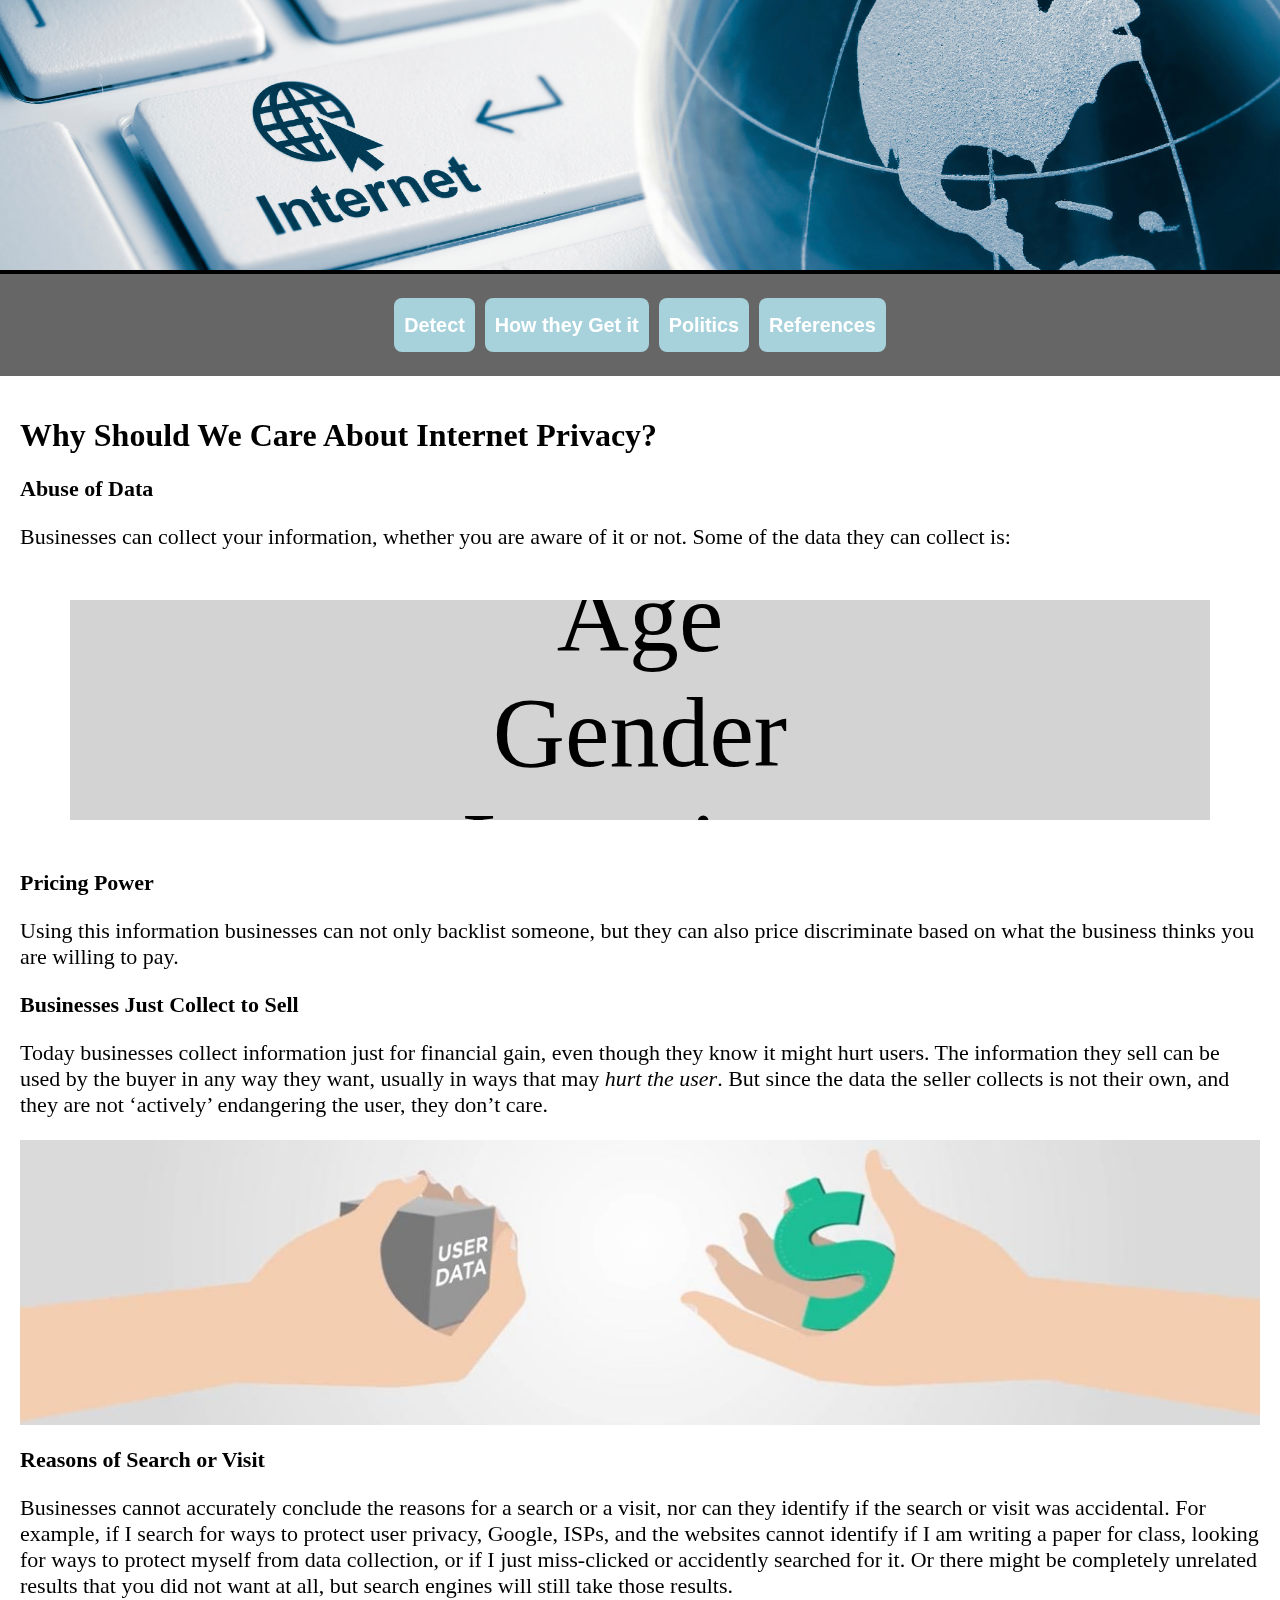
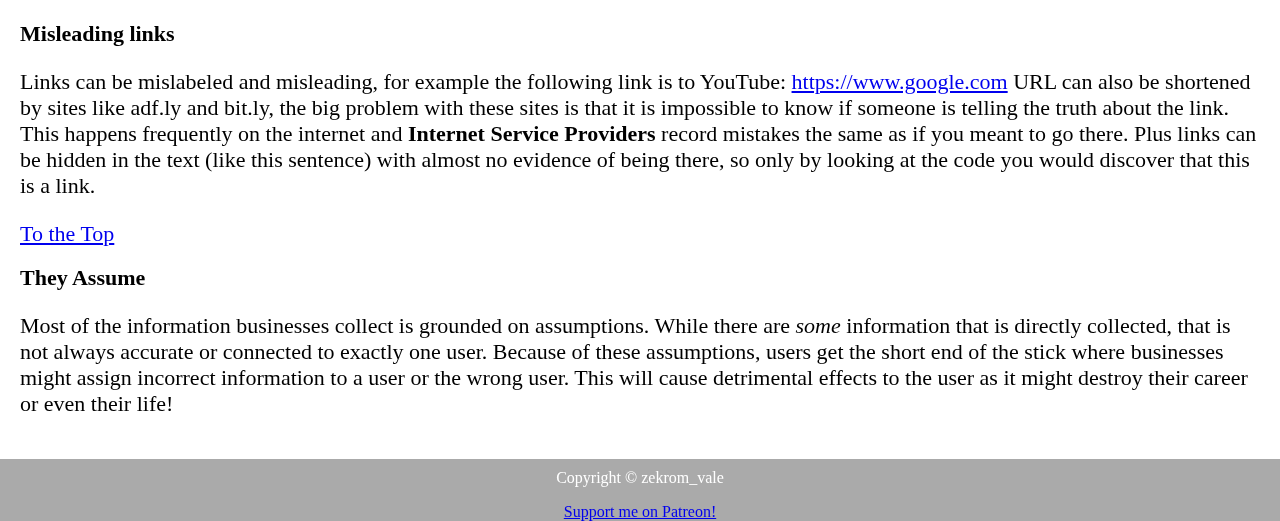
<file: index.html>
<!DOCTYPE html>
<html lang="en-US" data-country="US">
<head>
    <title>
        Internet Privacy
    </title>
    <link rel="stylesheet" href="css/def.css" name="Default">
    <link rel="stylesheet" href="css/nav.css" name="Nav">
    <link rel="stylesheet" href="css/qut.css" name="Quote">
<!--Some systems have case sensative URLs-->
    <link rel="icon" href="[data-uri]" size="144x144">
    <meta charset="ANSI">
    <meta name="Keywords" content="Internet Privacy,Internet,Privacy,PII,Info,Security,Internet,Online,Trump,FCC,Tech,Technology,US,USA,United States,United States of America">
    <meta name="Professor" content="Gregg Nelson">
    <meta name="Class" content="English Composition 2">
    <meta name="Class Level" content="200">
    <meta name="Class Code" content="801-223-703">
    <meta name="College" content="Chippewa Valley Technical College - River Falls">
    <meta name="Author" content="Shawn Graven">
    <meta name="Editor" content="Lynn Graven; Kait Graven">
    <meta name="Date Created" content="1 May">
    <meta name="Date Published" content="15 May">
    <meta name="Year" content="2017">
    <meta name="Grant; Pay" content="None">
    <meta name="Reason" content="Class Assignment">
    <meta name="Political Support" content="None">
    <meta name="Program" content="Liberal Arts; Programing or IT support">
    <meta name="Javascript Required" content="True">
    <meta name="Available Online as a Page" content="On Github">
	<meta name="Github URL" content="http://adf.ly/16713359/banner/github.com/zekrom-vale/Internet-Privacy">
    <meta name="Page No." content="0">
	<style>
		.box-list{
			font-size:25px; 
			margin:50px; 
			padding:20px; 
			background:lightgray
		}
		img{
			width:100%
		}
		#sec:link,
		#sec:visited,
		#sec:active,
		#sec:hover,
		#sec{
			text-decoration:none;
			color:black;
			cursor:text
		}
	</style>

<script>
var adfly_id= 16713359,
adfly_advert= 'int',
adfly_protocol= 'https',
adfly_domain= 'adf.ly',
domains= ['depositfiles.com','rapidshare.com','vip-file.com'],
frequency_cap= '5',
frequency_delay= '10',
init_delay= '8';
</script>
<script src="https://cdn.adf.ly/js/link-converter.js"></script>
<script src="https://cdn.adf.ly/js/entry.js"></script>
	<script src="js/cke.js"></script>
</head>
<body  style="margin:0; padding:0"  onload="topHead('index'); scrollDiv_init(0.0000001); checkCookie()">
<noscript>
    JavaScript is required for functionality on this website, but scripting is currently disabled.
</noscript>
<!--[if IE]>
	<header class="nav center" style="background:red; height:10vh;     font-size:xx-large">
	    Alert: CSS functionality May Not work on IE
	</header>
<![endif]-->
<script src="js/top.js"></script>
<script src="js/move.js"></script>
<div id="top">
</div>
    <article class="article" style="padding:20px">
		<h1>
			Why Should We Care About Internet Privacy?
		</h1>
		<h2>
			Abuse of Data
		</h2>
		<p>
			Businesses can collect your information, whether you are aware of it or not.  Some of the data they can collect is:
			<div class="box-list" id="scroll" style="max-height:20vh; overflow-y:scroll; overflow-x:hidden">
					<p style="font-size:100px; text-transform:capitalize; font-family:'Palatino Linotype', 'Book Antiqua', Palatino, serif" class="center">
						Age<br/>
						Gender<br/>
						Location<br/>
						Interests<br/>
						Hobbies<br/> 
						Race<br/> 
						Ethnicity<br/> 
						Sexual Orientation<br/> 
						Language(s)<br/> 
						Fluency<br/> 
						Employment <br/> 
						Job<br/> 
						Schooling <br/> 
						Education<br/> 
						School Location<br/> 
						Achievements<br/> 
						Device<br/> 
						Browser<br/> 
						Media type<br/> 
						Technological Ability<br/> 
						Ad Acceptance Level<br/> 
						Opinion<br/> 
						Time Zone<br/> 
						Vested Sites<br/> 
						Willingness to Pay<br/> 
						Disabilities<br/> 
						E-Mail<br/> 
						Environment<br/> 
						User Input<br/> 
						Style Sheets<br/> 
						Windows User Name<br/> 
						Screen Size<br/> 
						Extensions <br/> 
						Plugins <br/> 
						Mods<br/> 
						Settings<br/> 
						Browser Window Size<br/> 
						Color Depth<br/> 
						System Fonts Platform<br/> 
						Touch Support<br/> 
						Cookies Enabled<br/> 
						Third-Party Cookies Enabled<br/> 
						IP<br/> 
						IPs Of Visitors<br/> 
						HTTP Protocol Transmissions<br/> 
						Visited IPs<br/> 
						Drivers<br/> 
						Cookies<br/> 
						System Logs<br/> 
						Internet Up and Down Speed<br/> 
						System Environment<br/> 
						Device Hardware and Software<br/>
						Device Orientation<br/>
						and Much More
					</p>
			</div>
			
		</p>
		<h2>
			Pricing Power
		</h2>
		<p>
			Using this information businesses can not only backlist someone, but they can also price discriminate based on what the business thinks you are willing to pay.
		</p>
		<h2 title="$$$$">
			Businesses Just Collect to Sell
		</h2>
		<p>
			Today businesses collect information just for financial gain, even though they know it might hurt users.  The information they sell can be used by the buyer in any way they want, usually in ways that may <em>hurt the user</em>.  But since the data the seller collects is not their own, and they are not &lsquo;actively&rsquo; endangering the user, they don&rsquo;t care.
		</p>
		<img src="img/sdat.jpg" alt="Selling User Data"/>
		<h2>
			Reasons of Search or Visit
		</h2>
		<p>
			Businesses cannot accurately conclude the reasons for a search or a visit, nor can they identify if the search or visit was accidental.  For example, if I search for ways to protect user privacy, Google, ISPs, and the websites cannot identify if I am writing a paper for class, looking for ways to protect myself from data collection, or if I just miss-clicked or accidently searched for it.  Or there might be completely unrelated results that you did not want at all, but search engines will still take those results.  
		</p>
			<h2>
				Misleading links
			</h2>
		<p>
			Links can be mislabeled and misleading, for example the following link is to YouTube: <a href="http://bluenik.com/1QnY" target="_blank">https://www.google.com</a>  URL can also be shortened by sites like adf.ly and bit.ly, the big problem with these sites is that it is impossible to know if someone is telling the truth about the link.  
			This happens frequently on the internet and <abbr title="ISPs">Internet Service Providers</abbr> record mistakes the same as if you meant to go there.  
			<a href="#top" id="sec" data-note="You could look at the ULR preview">Plus links can be hidden in the text (like this sentence) with almost no evidence of being there, so only by looking at the code you would discover that this is a link.</a>
		</p>
			<a href="#bot"><hidden hidden>Not</hidden>To the Top</a>
		<h2>
			They Assume
		</h2>
		<p>
			Most of the information businesses collect is grounded on assumptions.  While there are <em>some</em> information that is directly collected, that is not always accurate or connected to exactly one user.  Because of these assumptions, users get the short end of the stick where businesses might assign incorrect information to a user or the wrong user.  This will cause detrimental effects to the user as it might destroy their career or even their life!
		</p>
    </article>
<div id="bot"></div>
</body>
</html>
</file>
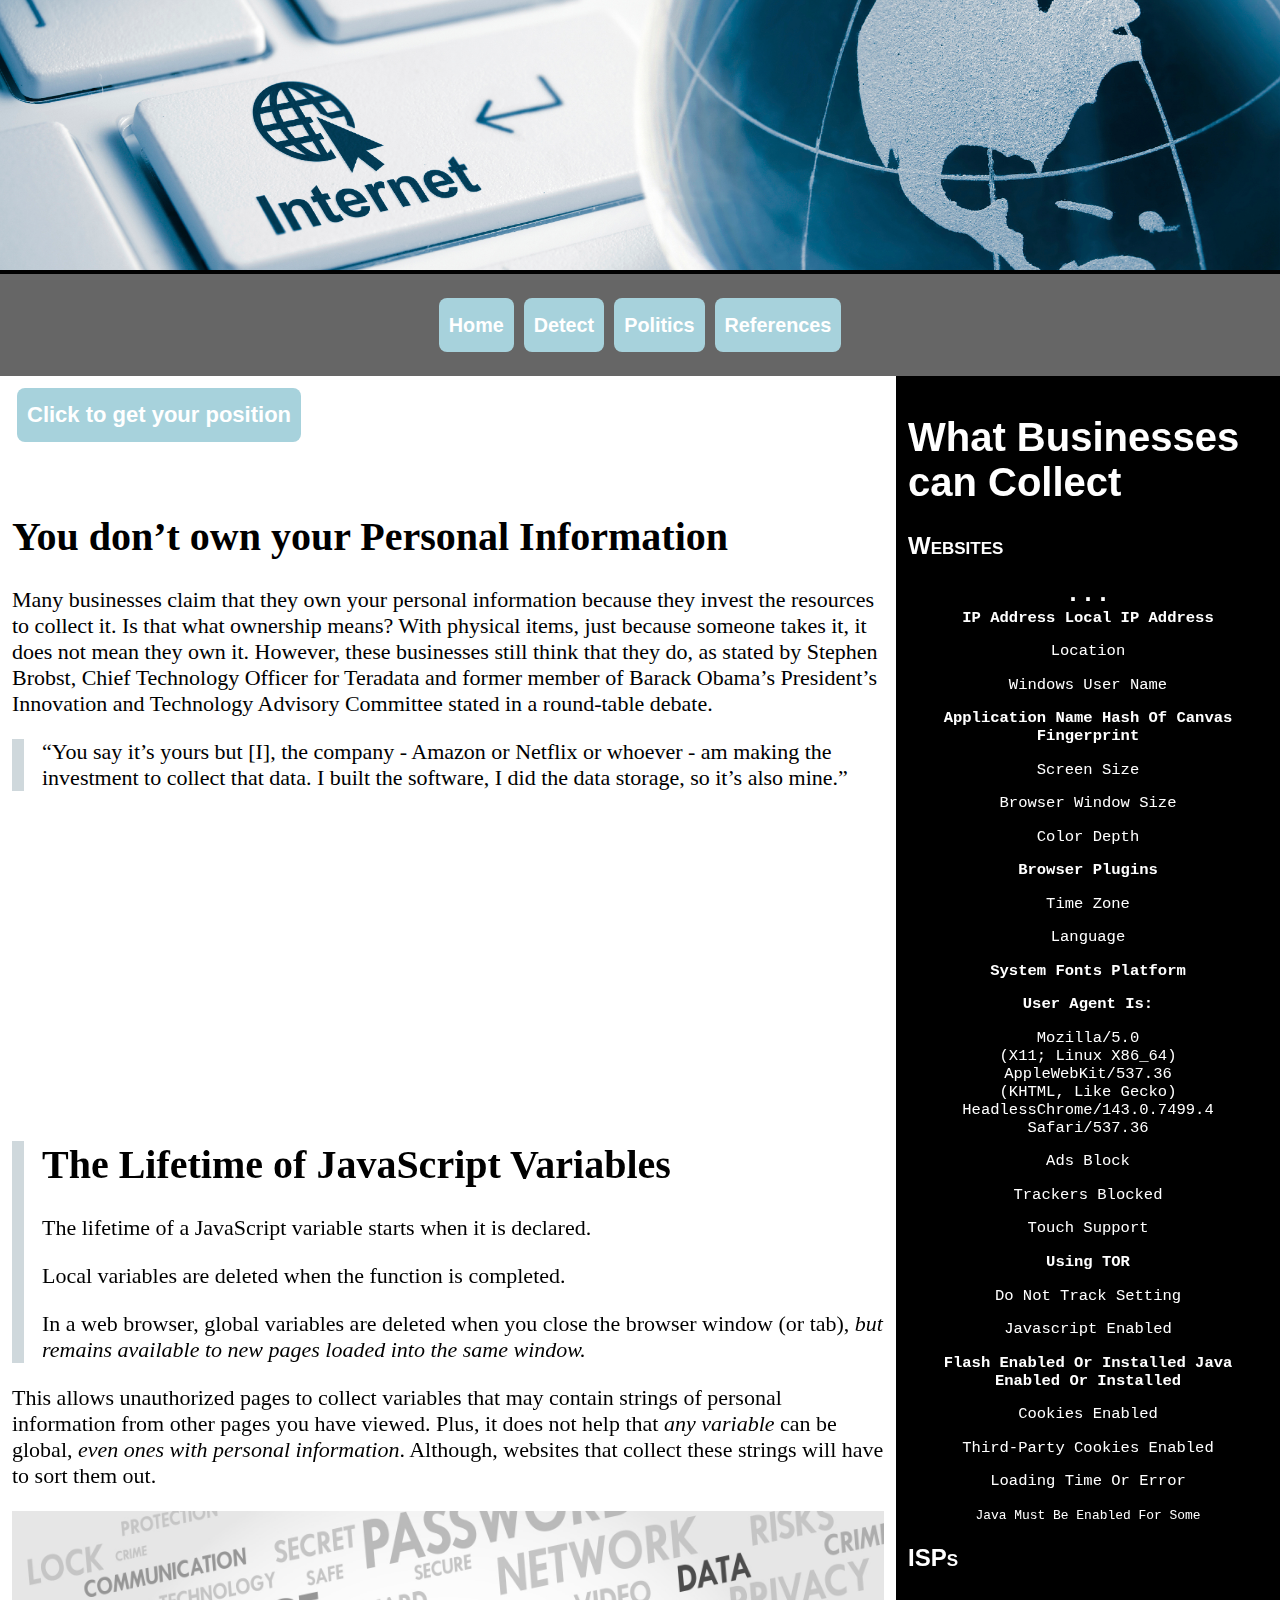
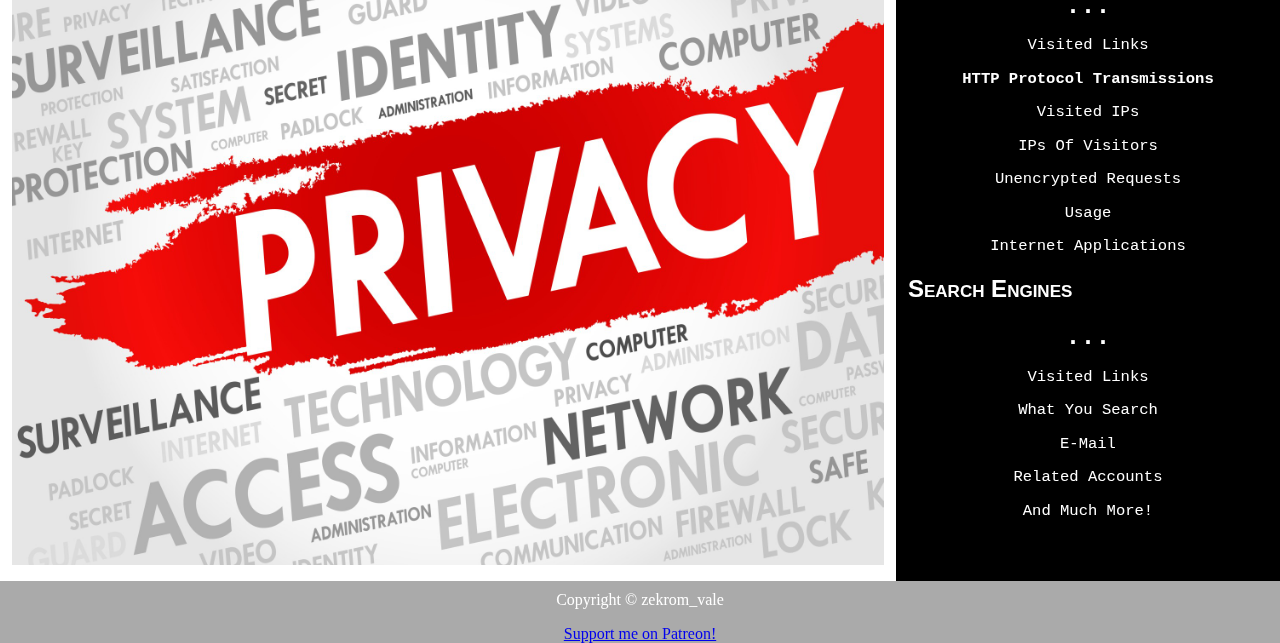
<file: how.html>
<!DOCTYPE html>
<html lang="en-US" data-country="US">
<head>
    <title>
        Internet Privacy
    </title>
    <link rel="stylesheet" href="css/def.css" name="Default">
    <link rel="stylesheet" href="css/nav.css" name="Nav">
    <link rel="stylesheet" href="css/qut.css" name="Quote">
    <link rel="stylesheet" href="css/side.css" name="Aside">
    <link rel="icon" href="[data-uri]" size="144x144">
    <meta charset="ANSI">
    <meta name="keywords" content="Internet Privacy,Internet,Privacy,PII,Info,Security,Internet,Online,Trump,FCC,Tech,Technology,US,USA,United States, United States of America">
    <meta name="Page No." content="1">
	<meta name="meta URL" content="index.html">
    <script src="js/cke.js"></script>
    <style>
        @media (max-width:575px){
            iframe{
                :dispaly:none
            }
        }
        #mapholder img{
            margin: 10px
        }
        @media (max-width:1250px){
            #ex{
                display:none
            }
        }
    </style>
</head>
<body style="margin:0; padding:0" onload="topHead('how'); getUserAgent('<br>','UA')"  onpageshow="iframe('https://www.whatismybrowser.com/feature/iframe?capabilities=true','100%','270px','frame')">
<noscript>
    JavaScript is required for functionality on this website, but scripting is currently disabled.
</noscript>
<!--[if IE]>
	<header class="nav center" style="background:red; height:10vh;     font-size:xx-large">
	    Alert: CSS functionality May Not work on IE
	</header>
<![endif]-->
<script src="js/top.js"></script>
<div id="top">
</div>
<box style="display:-webkit-box">
    <content style="display:inline" onload="checkCookieLct()">
        <section class="article">
            <div id="mapholder">
                <button onclick="checkCookieLct()" class="button_top">
                    Click to get your position
                </button>
            </div>
            <p id="loc"></p>
                    <script src="js/location.js"></script>
            </section>
            <hr>
            <article class="article">
			<!--Why is this important-->
                <h1>
                    You don&rsquo;t own your Personal Information
                </h1>
                <p>
                    Many businesses claim that they own your personal information because they invest the resources to collect it. Is that what ownership means? With physical items, just because someone takes it, it does not mean they own it. However, these businesses still think that they do, as stated by Stephen Brobst, Chief Technology Officer for Teradata and former member of Barack Obama&rsquo;s President&rsquo;s Innovation and Technology Advisory Committee stated in a round-table debate.
                </p>
                <blockquote cite="www.zdnet.com/article/data-privacy-you-may-call-it-personal-data-but-who-actually-owns-it" title="www.zdnet.com/article/data-privacy-you-may-call-it-personal-data-but-who-actually-owns-it" lang="en-UK" data-country="UK" location="London">
                    &ldquo;You say it&rsquo;s yours but [I], the company - Amazon or Netflix or whoever - am making the investment to collect that data. I built the software, I did the data storage, so it&rsquo;s also mine.&rdquo;
                </blockquote>
            </article>
            <hr/>
            <article class="article">
                <div id="frame">
                    <p>
                        Loading, Please Wait...
                    </p>
                </div>
                <script src="js/iframe.js"></script>
            </article>
            <article class="article">
                <blockquote cite="https://www.w3schools.com/js/js_scope.asp" title="www.w3schools.com/js/js_scope.asp" lang="en-US">
                    <h1>
                        The Lifetime of JavaScript Variables
                    </h1>
                    <p class="dep">
                        The lifetime of a JavaScript variable starts when it is declared.
                    </p>
                    <p class="dep">
                        Local variables are deleted when the function is completed.
                    </p>
                    <p>
                        In a web browser, global variables are deleted when you close the browser window (or tab), <em title="Added Emphasis">but remains available to new pages loaded into the same window.</em>
                    </p>
                </blockquote>
                <p>
                    This allows unauthorized pages to collect variables that may contain strings of personal information from other pages you have viewed.  Plus, it does not help that <em>any variable</em> can be global, <em>even ones with personal information</em>.  Although, websites that collect these strings will have to sort them out.
                </p>
                <img src="img/pri.jpg" style="width: 100%"/>
            </article>
    </content>
    <aside class="aside">
        <h1>
            What Businesses
            <br/>  
            can Collect
        </h1>
        <h2>
            Websites
        </h2>
        <div class="center list">
            <b>
                ...
            </b>
            <br/>
            <abbr title="Internet Protocol Address">
                IP Address
            </abbr> 
            <more title="IPv6 and IPv4">
                Local IP Address
            </more>
            <p>
                Location
            </p>
            <p>
                Windows User Name
            </p>
            <ex title="Ex. Chrome, IE, Firefox, Opera, ect.">
                Application Name
            </ex>
            <more title="Just an ID">
                Hash of Canvas Fingerprint
            </more>
            <p>
                Screen Size
                </p>
            <p>
                Browser Window Size
                </p>
            <p>
                Color Depth
                </p>
            <more title="Including Version">
                Browser Plugins
            </more>
            <p>
                Time Zone
            </p>
            <p>
                Language
            </p>
            <more title="All Installed">
                System Fonts
            </more>
            <more title="Including Version">
                Platform
            </more>
            <p>
                <abbr title="Browser Details">
                    User Agent is:
                </abbr>
            </p>
			<p id="UA"></p>
            <script src="js/getUA.js"></script>
            <p>
                Ads Block
            </p>
            <p>
                Trackers Blocked
            </p>
            <p>
                Touch Support
            </p>
            <more title="Not 100% Accurate">
                Using TOR
            </more>
            <p>
                Do Not Track Setting
            </p>
            <p>
                Javascript Enabled
            </p>
            <more title="Including Version">
                Flash Enabled or Installed
            </more>
            <more title="Including Version">
                Java Enabled or Installed
            </more>
            <p>
                Cookies Enabled
            </p>
            <p>
                Third-Party Cookies Enabled
            </p>
            <p id="time" title="System Time">Loading Time or Error</p>
            <script>
                var myVar= setInterval(myTimer, 1000);
                function myTimer(){
                    document.getElementById("time").innerHTML= new Date().toLocaleTimeString();
                }
            </script>
            <small>Java Must be Enabled for Some</small>
        </div>
        <h2>
            <abbr title="Internet Service Providers">ISPs</abbr> 
        </h2>
        <div class="center list">
            <b>
                ...
            </b>
            <p>
                Visited links
            </p>
            <abbr title="Non-encrypted Transmissions">
                HTTP Protocol Transmissions
            </abbr>
            <p>
                Visited IPs
            </p>
            <p>
                IPs of Visitors
            </p>
            <p>
                Unencrypted Requests
            </p>
            <p>
                Usage
            </p>
            <p>
                Internet Applications
            </p>
        </div>
        <h2>
            <ex title="Ex. Google, GoDuckGo, Yahoo, ect.">
                Search Engines
            </ex>
        </h2>
        <div class="center list">
            <b>
                ...
            </b>
            <p>
                Visited Links
            </p>
            <p>
                What you Search
            </p>
            <p>
                e-mail
            </p>
            <p>
                Related Accounts
            </p>
        </div>
        <p class="center list">
            And much more!
        </p>
    </aside>
</box>
<div id="bot"></div>
</body>
</html>
<!--
jQueri append on load
$(document).ready(function(){
        $("p").append(" <b>Appended text</b>.");
    });

-->
</file>
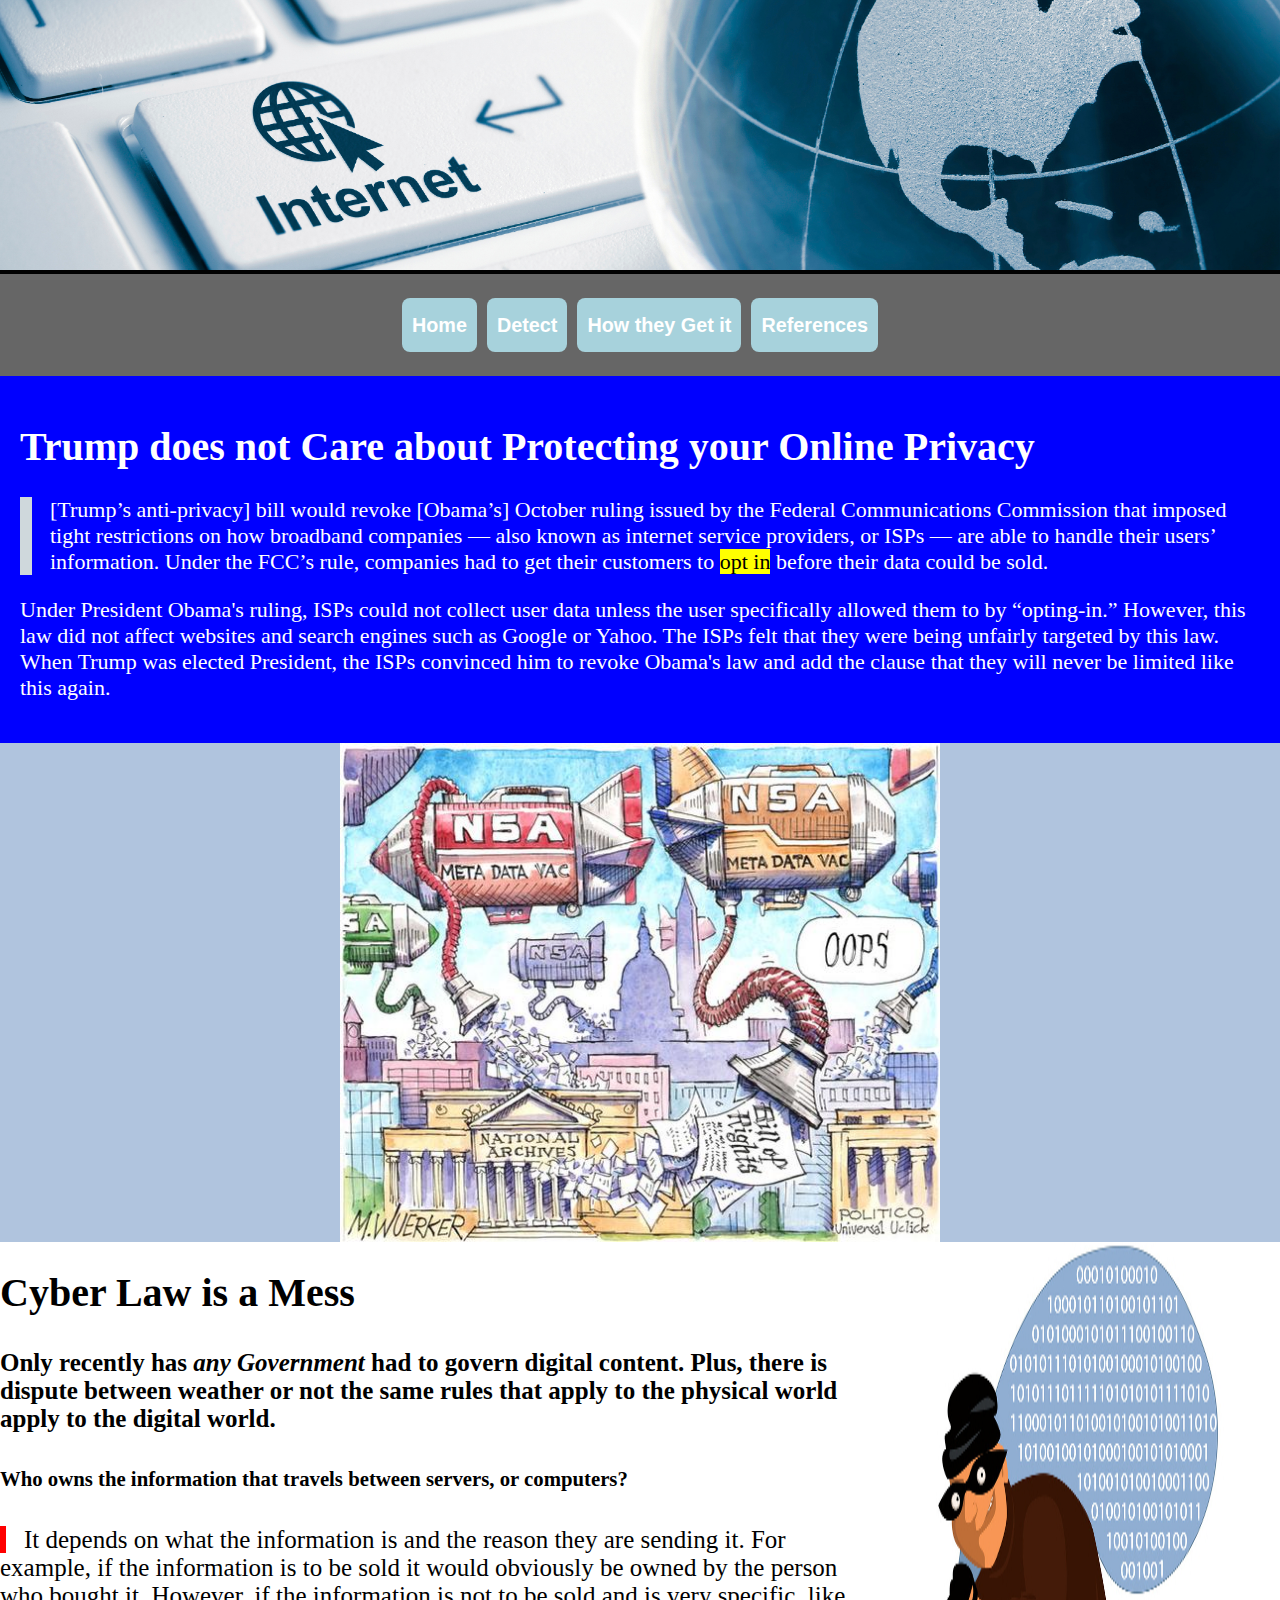
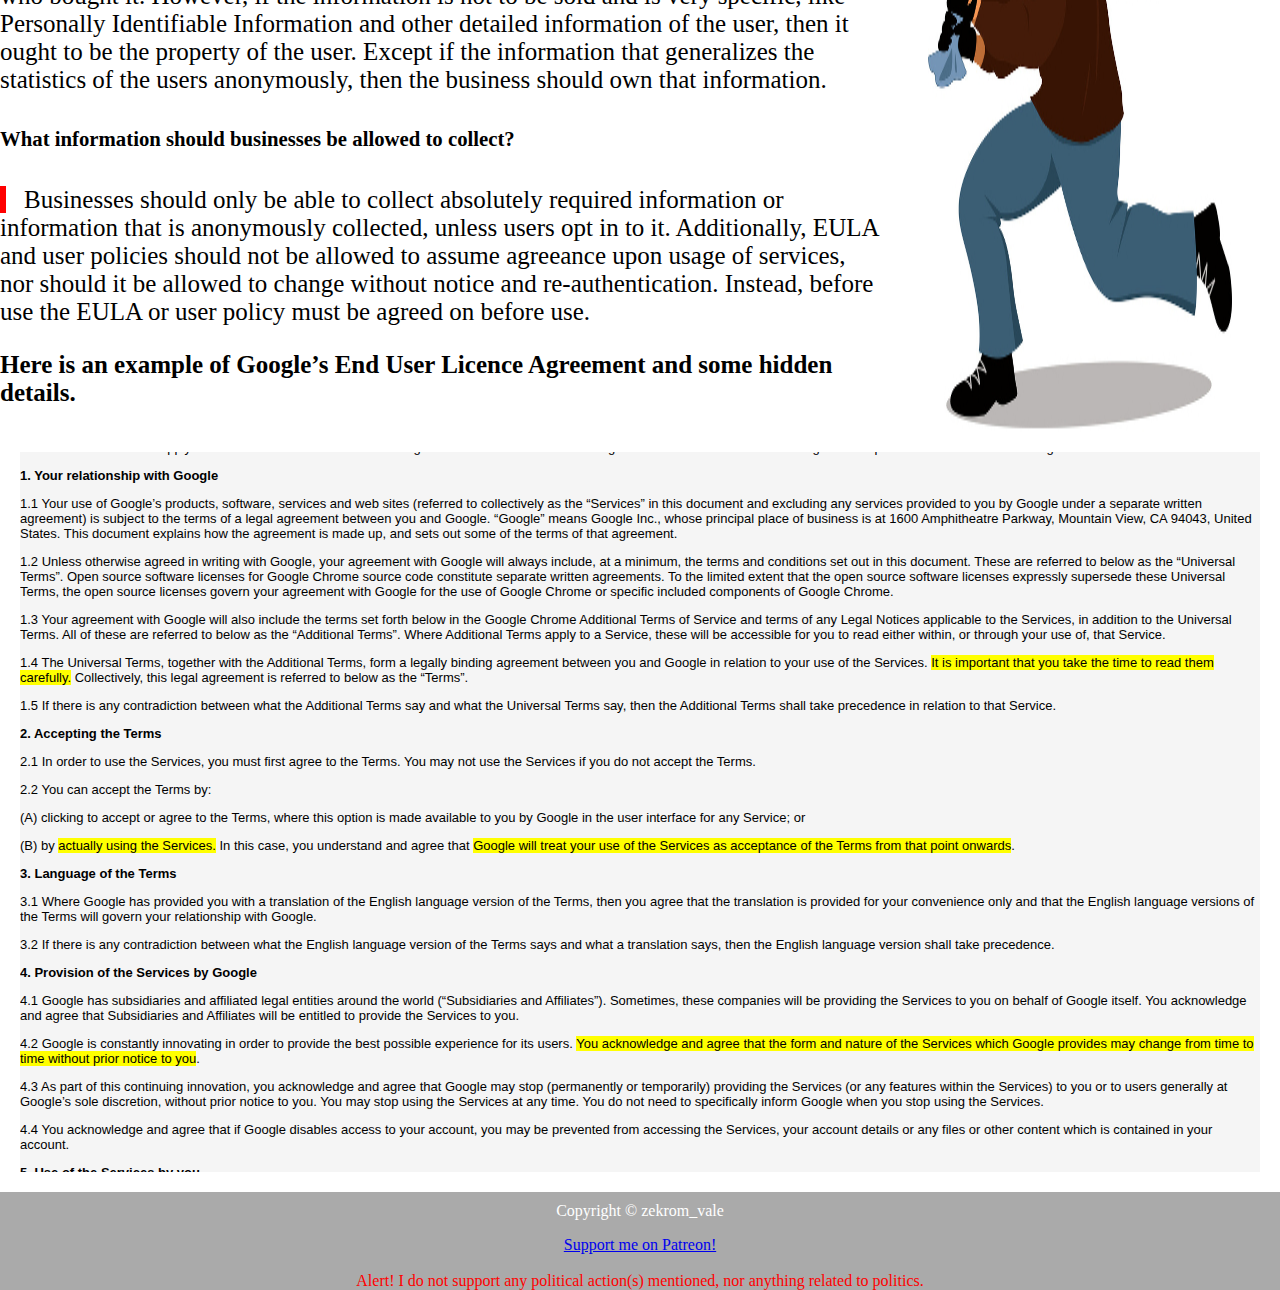
<file: Ph1.html>
<!DOCTYPE html>
<html lang="en-US" data-country="US">
<head>
    <title>
        Politics and Policies
    </title>
    <link rel="stylesheet" href="css/def.css" name="Default">
    <link rel="stylesheet" href="css/nav.css" name="Nav">
    <link rel="stylesheet" href="css/qut.css" name="Quote">
    <link rel="icon" href="[data-uri]" size="144x144">
    <meta name="keywords" content="Internet Privacy,Internet,Privacy,PII,Info,Security,Internet,Online,Trump,FCC,Tech,Technology,US,USA,United States,United States of America">
    <meta name="Page No." content="2">
	<meta name="meta URL" content="index.html">
    <script src="js/cke.js"></script>
    <style>
        @media (min-width:1400px){
            .Trup{
                display:flex;
                margin:25px 0 25px 25px
            }
            #s1 img{
                margin:25px
            }
        }
        @media (max-width:1399px){
            .Trup{
                display:grid;
                margin:25px
                margin-bottom:0
            }
            #tp{
                margin-top:5px
            }
            #s1 img{
                margin:0 auto
            }
            #ib{
                display:none
            }
        }
        #s1 img{
            max-width:600px;
            max-height:500px;
            display:block
        }
        r{
            border-left: 6px solid red;
            padding: 0 0 0 18px;
            margin-left: 6px;
            margin: 0
        }
        @media (max-width:1075px){
            .thef{
                display:none
            }
        }
        EULA{
            width:calc(100vw - 40px);
            margin:20px;
            max-height:80vh;
            overflow-y:scroll;
			overflow-x:hidden;
            font-family:"Roboto", "Arial", Sans-serif;
            background:#F5F5F5;
            font-size:13px;
            display:block
        }
    </style>
</head>
<body  style="margin:0; padding:0" onload="topHead('Ph1'); scrollDiv_init(10)">
<noscript>
    JavaScript is required for functionality on this website, but scripting is currently disabled.
</noscript>
<script src="js/top.js"></script>
<div id="top">
</div>
<box style="display:-webkit-box">
    <content style="display:inline" onload="checkCookieLct()">
        <section class="article">
            
        </section>
        <article class="article Trup">
            <left style="background-color:blue; color:white; padding:20px">
                <h1>
                    Trump does not Care about Protecting your Online Privacy
                </h1>
                <blockquote cite="http://www.washingtontimes.com/news/2017/mar/28/trump-bill-roll-back-internet-privacy-protections/" title="http://www.washingtontimes.com/news/2017/mar/28/trump-bill-roll-back-internet-privacy-protections/">
                    [Trump&rsquo;s anti-privacy] bill would revoke [Obama&rsquo;s] October ruling issued by the Federal Communications Commission that imposed tight restrictions on how broadband companies — also known as internet service providers, or ISPs — are able to handle their users&rsquo; information. Under the FCC&rsquo;s rule, companies had to get their customers to <mark>opt in</mark> before their data could be sold.
                </blockquote>
                <p>
                    <!--This rule allows ISPs to sell your information again, <em>without consent</em>.  Even worse the FCC has blocked this to change in the future, preventing future revisions.  ISPs did not like the previous rule because search companies such as Google and Yahoo automatically collected data on their users and made it difficult or impossible to "opt-out.-->
					Under President Obama's ruling, ISPs could not collect user data unless the user specifically allowed them to by &ldquo;opting-in.&rdquo;
					<!--Replace dumb quotes-->
					However, this law did not affect websites and search engines such as Google or Yahoo. The ISPs felt that they were being unfairly targeted by this law. When Trump was elected President, the ISPs convinced him to revoke Obama's law and add the clause that they will never be limited like this again. 
                </p>
                <br id="ib"/>
                <br id="ib"/>
                <br id="ib"/>
                <br id="ib"/>
            </left>
            <script src="js/togleImg.js"></script>
            <slide id="s1" style="cursor:pointer; background:lightsteelblue">
                <img src="img/NSA_vac.jpg" title="http://www.politico.com/wuerker/2013/07/july-2013/001141-016798.html?ml=wu" onclick="togleImg()"/>
            </slide>
        </article>
        <article style="display:flex; font-size:25px">
            <div style="display:inline">
                <h1>
                    Cyber Law is a Mess
                </h1>
                <h4>
                    Only recently has <em>any Government</em> had to govern digital content.  Plus, there is dispute between weather or not the same rules that apply to the physical world apply to the digital world.
                </h4>
                <h5>
                    Who owns the information that travels between servers, or computers?
                </h5>
                <r>
                    It depends on what the information is and the reason they are sending it.
                    For example, if the information is to be sold it would obviously be owned by the person who bought it.
                    However, if the information is not to be sold and is very specific, like Personally Identifiable Information and other detailed information of the user, then it ought to be the property of the user. 
                    Except if the information that generalizes the statistics of the users anonymously, then the business should own that information.
                </r>
                <h5>
                    What information should businesses be allowed to collect?
                </h5>
                <r>
                    Businesses should only be able to collect absolutely required information or information that is anonymously collected, unless users opt in to it.  
                    Additionally, EULA and user policies should not be allowed to assume agreeance upon usage of services, nor should it be allowed to change without notice and re-authentication.
                    Instead, before use the EULA or user policy must be agreed on before use.
                </r>
				<p style="font-weight:bold">
					Here is an example of Google&rsquo;s End User Licence Agreement and some hidden details.
				</p>
            </div>
            <img src="img/e_th.jpg" style="float:right" class="thef"/>
        </article>
		<script language="javascript" src="js/move.js"></script>
        <article>
            <EULA site-local="chrome://terms/" site="http://adf.ly/16713359/www.google.com/chrome/browser/privacy/eula_text.html" id="scroll" onMouseOver="pauseDiv(10)" onMouseOut="resumeDiv(10)">
                <h2 title="Excludes Privacy Policy" id="ET">Google Chrome Terms of Service</h2>
                <p>These Terms of Service apply to the executable code version of Google Chrome. Source code for Google Chrome is available free of charge under open source software license agreements at chrome://credits.</p>
                <p><strong>1. Your relationship with Google</strong></p>
                <p>1.1 Your use of Google’s products, software, services and web sites (referred to collectively as the “Services” in this document and excluding any services provided to you by Google under a separate written agreement) is subject to the terms of a legal agreement between you and Google. “Google” means Google Inc., whose principal place of business is at 1600 Amphitheatre Parkway, Mountain View, CA 94043, United States. This document explains how the agreement is made up, and sets out some of the terms of that agreement.</p>
                <p>1.2 Unless otherwise agreed in writing with Google, your agreement with Google will always include, at a minimum, the terms and conditions set out in this document. These are referred to below as the “Universal Terms”. Open source software licenses for Google Chrome source code constitute separate written agreements. To the limited extent that the open source software licenses expressly supersede these Universal Terms, the open source licenses govern your agreement with Google for the use of Google Chrome or specific included components of Google Chrome.</p>
                <p>1.3 Your agreement with Google will also include the terms set forth below in the Google Chrome Additional Terms of Service and terms of any Legal Notices applicable to the Services, in addition to the Universal Terms. All of these are referred to below as the “Additional Terms”. Where Additional Terms apply to a Service, these will be accessible for you to read either within, or through your use of, that Service.</p>
                <p>1.4 The Universal Terms, together with the Additional Terms, form a legally binding agreement between you and Google in relation to your use of the Services. <mark>It is important that you take the time to read them carefully.</mark> Collectively, this legal agreement is referred to below as the “Terms”.</p>
                <p>1.5 If there is any contradiction between what the Additional Terms say and what the Universal Terms say, then the Additional Terms shall take precedence in relation to that Service.</p>
                <p><strong>2. Accepting the Terms</strong></p>
                <p>2.1 In order to use the Services, you must first agree to the Terms. You may not use the Services if you do not accept the Terms.</p>
                <p>2.2 You can accept the Terms by:</p>
                <p>(A) clicking to accept or agree to the Terms, where this option is made available to you by Google in the user interface for any Service; or</p>
                <p>(B) by <mark>actually using the Services.</mark> In this case, you understand and agree that <mark>Google will treat your use of the Services as acceptance of the Terms from that point onwards</mark>.</p>
                <p><strong>3. Language of the Terms</strong></p>
                <p>3.1 Where Google has provided you with a translation of the English language version of the Terms, then you agree that the translation is provided for your convenience only and that the English language versions of the Terms will govern your relationship with Google.</p>
                <p>3.2 If there is any contradiction between what the English language version of the Terms says and what a translation says, then the English language version shall take precedence.</p>
                <p><strong>4. Provision of the Services by Google</strong></p>
                <p>4.1 Google has subsidiaries and affiliated legal entities around the world (“Subsidiaries and Affiliates”). Sometimes, these companies will be providing the Services to you on behalf of Google itself. You acknowledge and agree that Subsidiaries and Affiliates will be entitled to provide the Services to you.</p>
                <p>4.2 Google is constantly innovating in order to provide the best possible experience for its users. <mark>You acknowledge and agree that the form and nature of the Services which Google provides may change from time to time without prior notice to you</mark>.</p>
                <p>4.3 As part of this continuing innovation, you acknowledge and agree that Google may stop (permanently or temporarily) providing the Services (or any features within the Services) to you or to users generally at Google’s sole discretion, without prior notice to you. You may stop using the Services at any time. You do not need to specifically inform Google when you stop using the Services.</p>
                <p>4.4 You acknowledge and agree that if Google disables access to your account, you may be prevented from accessing the Services, your account details or any files or other content which is contained in your account.</p>
                <p><strong>5. Use of the Services by you</strong></p>
                <p>5.1 You agree to use the Services only for purposes that are permitted by (a) the Terms and (b) any applicable law, regulation or generally accepted practices or guidelines in the relevant jurisdictions (including any laws regarding the export of data or software to and from the United States or other relevant countries).</p>
                <p>5.2 You agree that you will not engage in any activity that interferes with or disrupts the Services (or the servers and networks which are connected to the Services).</p>
                <p>5.3 Unless you have been specifically permitted to do so in a separate agreement with Google, you agree that you will not reproduce, duplicate, copy, sell, trade or resell the Services for any purpose.</p>
                <p>5.4 You agree that you are solely responsible for (and that Google has no responsibility to you or to any third party for) any breach of your obligations under the Terms and for the consequences (including any loss or damage which Google may suffer) of any such breach.</p>
                <p><strong>6. Privacy and your personal information</strong></p>
                <p>6.1 For information about Google’s data protection practices, please read Google’s privacy policy at <a href="http://adf.ly/16713359/www.google.com/privacy.html">http://www.google.com/privacy.html</a> and at <a href="http://adf.ly/16713359/www.google.com/chrome/intl/en/privacy.html">http://www.google.com/chrome/intl/en/privacy.html</a>. This policy explains how Google treats your personal information, and protects your privacy, when you use the Services.</p>
                <p>6.2 You agree to the use of your data in accordance with Google’s privacy policies.</p>
                <p><strong>7. Content in the Services</strong></p>
                <p>7.1 You understand that all information (such as data files, written text, computer software, music, audio files or other sounds, photographs, videos or other images) which you may have access to as part of, or through your use of, the Services are the sole responsibility of the person from which such content originated. All such information is referred to below as the “Content.”</p>
                <p>7.2 You should be aware that Content presented to you as part of the Services, including but not limited to advertisements in the Services and sponsored Content within the Services may be protected by intellectual property rights which are owned by the sponsors or advertisers who provide that Content to Google (or by other persons or companies on their behalf). You may not modify, rent, lease, loan, sell, distribute or create derivative works based on this Content (either in whole or in part) unless you have been specifically told that you may do so by Google or by the owners of that Content, in a separate agreement.</p>
                <p>7.3 Google reserves the right (but shall have no obligation) to pre-screen, review, flag, filter, modify, refuse or remove any or all Content from any Service. For some of the Services, Google may provide tools to filter out explicit sexual content. These tools include the SafeSearch preference settings (see <a href="http://adf.ly/16713359/support.google.com/websearch/answer/510">https://support.google.com/websearch/answer/510</a>). In addition, there are commercially available services and software to limit access to material that you may find objectionable.</p>
                <p>7.4 You understand that by using the Services you may be exposed to Content that you may find offensive, indecent or objectionable and that, in this respect, you use the Services at your own risk.</p>
                <p>7.5 You agree that you are solely responsible for (and that Google has no responsibility to you or to any third party for) any Content that you create, transmit or display while using the Services and for the consequences of your actions (including any loss or damage which Google may suffer) by doing so.</p>
                <p><strong>8. Proprietary rights</strong></p>
                <p>8.1 You acknowledge and agree that Google (or Google’s licensors) own all legal right, title and interest in and to the Services, including any intellectual property rights which subsist in the Services (whether those rights happen to be registered or not, and wherever in the world those rights may exist).</p>
                <p>8.2 Unless you have agreed otherwise in writing with Google, nothing in the Terms gives you a right to use any of Google’s trade names, trade marks, service marks, logos, domain names, and other distinctive brand features.</p>
                <p>8.3 If you have been given an explicit right to use any of these brand features in a separate written agreement with Google, then you agree that your use of such features shall be in compliance with that agreement, any applicable provisions of the Terms, and Google's brand feature use guidelines as updated from time to time. These guidelines can be viewed online at <a href="http://adf.ly/16713359/www.google.com/permissions/guidelines.html">http://www.google.com/permissions/guidelines.html</a> (or such other URL as Google may provide for this purpose from time to time).</p>
                <p>8.4 Google acknowledges and agrees that it obtains no right, title or interest from you (or your licensors) under these Terms in or to any Content that you submit, post, transmit or display on, or through, the Services, including any intellectual property rights which subsist in that Content (whether those rights happen to be registered or not, and wherever in the world those rights may exist). Unless you have agreed otherwise in writing with Google, you agree that you are responsible for protecting and enforcing those rights and that Google has no obligation to do so on your behalf.</p>
                <p>8.5 You agree that you shall not remove, obscure, or alter any proprietary rights notices (including copyright and trade mark notices) which may be affixed to or contained within the Services.</p>
                <p>8.6 Unless you have been expressly authorized to do so in writing by Google, you agree that in using the Services, you will not use any trade mark, service mark, trade name, logo of any company or organization in a way that is likely or intended to cause confusion about the owner or authorized user of such marks, names or logos.</p>
                <p><strong>9. License from Google</strong></p>
                <p>9.1 Google gives you a personal, worldwide, royalty-free, non-assignable and non-exclusive license to use the software provided to you by Google as part of the Services as provided to you by Google (referred to as the “Software” below). This license is for the sole purpose of enabling you to use and enjoy the benefit of the Services as provided by Google, in the manner permitted by the Terms.</p>
                <p>9.2 Subject to section 1.2, you may not (and you may not permit anyone else to) copy, modify, create a derivative work of, reverse engineer, decompile or otherwise attempt to extract the source code of the Software or any part thereof, unless this is expressly permitted or required by law, or unless you have been specifically told that you may do so by Google, in writing.</p>
                <p>9.3 Subject to section 1.2, unless Google has given you specific written permission to do so, you may not assign (or grant a sub-license of) your rights to use the Software, grant a security interest in or over your rights to use the Software, or otherwise transfer any part of your rights to use the Software.</p>
                <p><strong>10. Content license from you</strong></p>
                <p>10.1 You retain copyright and any other rights you already hold in Content which you submit, post or display on or through, the Services.</p>
                <p><strong>11. Software updates</strong></p>
                <p>11.1 The <mark>Software which you use may automatically download and install updates from time to time from Google</mark>. These updates are designed to improve, enhance and further develop the Services and may take the form of bug fixes, enhanced functions, new software modules and completely new versions. You agree to receive such updates (and permit Google to deliver these to you) as part of your use of the Services.</p>
                <p><strong>12. Ending your relationship with Google</strong></p>
                <p>12.1 The Terms will continue to apply until terminated by either you or Google as set out below.</p>
                <p>12.2 Google may at any time, terminate its legal agreement with you if:</p>
                <p>(A) you have breached any provision of the Terms (or have acted in manner which clearly shows that you do not intend to, or are unable to comply with the provisions of the Terms); or</p>
                <p>(B) Google is required to do so by law (for example, where the provision of the Services to you is, or becomes, unlawful); or</p>
                <p>(C) the partner with whom Google offered the Services to you has terminated its relationship with Google or ceased to offer the Services to you; or</p>
                <p>(D) Google is transitioning to no longer providing the Services to users in the country in which you are resident or from which you use the service; or</p>
                <p>(E) the provision of the Services to you by Google is, in Google’s opinion, no longer commercially viable.</p>
                <p>12.3 Nothing in this Section shall affect Google’s rights regarding provision of Services under Section 4 of the Terms.</p>
                <p>12.4 When these Terms come to an end, all of the legal rights, obligations and liabilities that you and Google have benefited from, been subject to (or which have accrued over time whilst the Terms have been in force) or which are expressed to continue indefinitely, shall be unaffected by this cessation, and the provisions of paragraph 19.7 shall continue to apply to such rights, obligations and liabilities indefinitely.</p>
                <p><strong>13. EXCLUSION OF WARRANTIES</strong></p>
                <p>13.1 NOTHING IN THESE TERMS, INCLUDING SECTIONS 13 AND 14, SHALL EXCLUDE OR LIMIT GOOGLE’S WARRANTY OR LIABILITY FOR LOSSES WHICH MAY NOT BE LAWFULLY EXCLUDED OR LIMITED BY APPLICABLE LAW. SOME JURISDICTIONS DO NOT ALLOW THE EXCLUSION OF CERTAIN WARRANTIES OR CONDITIONS OR THE LIMITATION OR EXCLUSION OF LIABILITY FOR LOSS OR DAMAGE CAUSED BY NEGLIGENCE, BREACH OF CONTRACT OR BREACH OF IMPLIED TERMS, OR INCIDENTAL OR CONSEQUENTIAL DAMAGES. ACCORDINGLY, ONLY THE LIMITATIONS WHICH ARE LAWFUL IN YOUR JURISDICTION WILL APPLY TO YOU AND OUR LIABILITY WILL BE LIMITED TO THE MAXIMUM EXTENT PERMITTED BY LAW.</p>
                <p>13.2 YOU EXPRESSLY UNDERSTAND AND AGREE THAT YOUR <mark>USE OF THE SERVICES IS AT YOUR SOLE RISK AND THAT THE SERVICES ARE PROVIDED "AS IS" AND “AS AVAILABLE</mark>.”</p>
                <p>13.3 IN PARTICULAR, GOOGLE, ITS SUBSIDIARIES AND AFFILIATES, AND ITS LICENSORS <mark>DO NOT REPRESENT OR WARRANT TO YOU THAT</mark>:</p>
                <p>(A) YOUR USE OF THE <mark>SERVICES WILL MEET YOUR REQUIREMENTS</mark>,</p>
                <p>(B) YOUR USE OF THE SERVICES <mark>WILL BE UNINTERRUPTED, TIMELY, SECURE OR FREE FROM ERROR</mark>,</p>
                <p>(C) ANY INFORMATION OBTAINED BY YOU AS A RESULT OF YOUR USE OF THE SERVICES <mark>WILL BE ACCURATE OR RELIABLE</mark>, AND</p>
                <p>(D) THAT DEFECTS IN THE OPERATION OR FUNCTIONALITY OF ANY SOFTWARE PROVIDED TO YOU AS PART OF THE SERVICES WILL BE CORRECTED.</p>
                <p>13.4 ANY <mark>MATERIAL DOWNLOADED OR OTHERWISE OBTAINED THROUGH THE USE OF THE SERVICES IS DONE AT YOUR OWN DISCRETION AND RISK AND THAT YOU WILL BE SOLELY RESPONSIBLE FOR ANY DAMAGE TO YOUR COMPUTER SYSTEM</mark> OR OTHER DEVICE OR LOSS OF DATA THAT RESULTS FROM THE DOWNLOAD OF ANY SUCH MATERIAL.</p>
                <p>13.5 NO ADVICE OR INFORMATION, WHETHER ORAL OR WRITTEN, OBTAINED BY YOU FROM GOOGLE OR THROUGH OR FROM THE SERVICES SHALL CREATE ANY WARRANTY NOT EXPRESSLY STATED IN THE TERMS.</p>
                <p>13.6 GOOGLE FURTHER EXPRESSLY DISCLAIMS ALL WARRANTIES AND CONDITIONS OF ANY KIND, WHETHER EXPRESS OR IMPLIED, INCLUDING, BUT NOT LIMITED TO THE IMPLIED WARRANTIES AND CONDITIONS OF MERCHANTABILITY, FITNESS FOR A PARTICULAR PURPOSE AND NON-INFRINGEMENT.</p>
                <p><strong>14. LIMITATION OF LIABILITY</strong></p>
                <p>14.1 SUBJECT TO OVERALL PROVISION IN PARAGRAPH 13.1 ABOVE, YOU EXPRESSLY UNDERSTAND AND AGREE THAT GOOGLE, ITS SUBSIDIARIES AND AFFILIATES, AND ITS LICENSORS SHALL NOT BE LIABLE TO YOU FOR:</p>
                <p>(A) <mark>ANY DIRECT, INDIRECT, INCIDENTAL, SPECIAL CONSEQUENTIAL OR EXEMPLARY DAMAGES WHICH MAY BE INCURRED BY YOU, HOWEVER CAUSED AND UNDER ANY THEORY OF LIABILITY.. THIS SHALL INCLUDE, BUT NOT BE LIMITED TO, ANY LOSS OF PROFIT (WHETHER INCURRED DIRECTLY OR INDIRECTLY), ANY LOSS OF GOODWILL OR BUSINESS REPUTATION, ANY LOSS OF DATA SUFFERED, COST OF PROCUREMENT OF SUBSTITUTE GOODS OR SERVICES, OR OTHER INTANGIBLE LOSS</mark>;</p>
                <p>(B) ANY LOSS OR DAMAGE WHICH MAY BE INCURRED BY YOU, INCLUDING BUT NOT LIMITED TO LOSS OR DAMAGE AS A RESULT OF:</p>
                <p>(I) ANY RELIANCE PLACED BY YOU ON THE COMPLETENESS, ACCURACY OR EXISTENCE OF ANY ADVERTISING, OR AS A RESULT OF ANY RELATIONSHIP OR TRANSACTION BETWEEN YOU AND ANY ADVERTISER OR SPONSOR WHOSE ADVERTISING APPEARS ON THE SERVICES;</p>
                <p title="Data Loss Yay!">(II) ANY CHANGES WHICH GOOGLE MAY MAKE TO THE SERVICES, OR FOR ANY PERMANENT OR TEMPORARY CESSATION IN THE PROVISION OF THE SERVICES (OR ANY FEATURES WITHIN THE SERVICES);</p>
                <p>(III) THE DELETION OF, CORRUPTION OF, OR FAILURE TO STORE, ANY CONTENT AND OTHER COMMUNICATIONS DATA MAINTAINED OR TRANSMITTED BY OR THROUGH YOUR USE OF THE SERVICES;</p>
                <p>(IV) YOUR FAILURE TO PROVIDE GOOGLE WITH ACCURATE ACCOUNT INFORMATION;</p>
                <p>(V) YOUR FAILURE TO KEEP YOUR PASSWORD OR ACCOUNT DETAILS SECURE AND CONFIDENTIAL;</p>
                <p>14.2 THE LIMITATIONS ON GOOGLE’S LIABILITY TO YOU IN PARAGRAPH 14.1 ABOVE SHALL APPLY WHETHER OR NOT GOOGLE HAS BEEN ADVISED OF OR SHOULD HAVE BEEN AWARE OF THE POSSIBILITY OF ANY SUCH LOSSES ARISING.</p>
                <p><strong>15. Copyright and trade mark policies</strong></p>
                <p>15.1 It is Google’s policy to respond to notices of alleged copyright infringement that comply with applicable international intellectual property law (including, in the United States, the Digital Millennium Copyright Act) and to terminating the accounts of repeat infringers. Details of Google’s policy can be found at <a href="http://adf.ly/16713359/www.google.com/dmca.html">http://www.google.com/dmca.html</a>.</p>
                <p>15.2 Google operates a trade mark complaints procedure in respect of Google’s advertising business, details of which can be found at <a href="http://adf.ly/16713359/www.google.com/tm_complaint.html">http://www.google.com/tm_complaint.html</a>.</p>
                <p><strong>16. Advertisements</strong></p>
                <p>16.1 Some of the Services are supported by advertising revenue and may display advertisements and promotions. <mark>These advertisements may be targeted to the content of information stored on the Services, queries made through the Services or other information</mark>.</p>
                <p>16.2 <mark>The manner, mode and extent of advertising by Google on the Services are subject to change without specific notice to you</mark>.</p>
                <p>16.3 In consideration for Google granting you access to and use of the Services, <mark>you agree that Google may place such advertising on the Services</mark>.</p>
                <p><strong>17. Other content</strong></p>
                <p>17.1 The Services may include hyperlinks to other web sites or content or resources. Google may have no control over any web sites or resources which are provided by companies or persons other than Google.</p>
                <p>17.2 You acknowledge and agree that Google is not responsible for the availability of any such external sites or resources, and does not endorse any advertising, products or other materials on or available from such web sites or resources.</p>
                <p>17.3 You acknowledge and agree that Google is not liable for any loss or damage which may be incurred by you as a result of the availability of those external sites or resources, or as a result of any reliance placed by you on the completeness, accuracy or existence of any advertising, products or other materials on, or available from, such web sites or resources.</p>
                <p><strong>18. Changes to the Terms</strong></p>
                <p>18.1 Google may make changes to the Universal Terms or Additional Terms from time to time. When these changes are made, Google will make a new copy of the Universal Terms available at <a href="http://adf.ly/16713359/www.google.com/chrome/intl/en/eula_text.html">http://www.google.com/chrome/intl/en/eula_text.html</a> and any new Additional Terms will be made available to you from within, or through, the affected Services.</p>
                <p>18.2 You understand and agree that if you use the Services after the date on which the Universal Terms or Additional Terms have changed, Google will treat your use as acceptance of the updated Universal Terms or Additional Terms.</p>
                <p><strong>19. General legal terms</strong></p>
                <p>19.1 Sometimes when you use the Services, you may (as a result of, or in connection with your use of the Services) use a service or download a piece of software, or purchase goods, which are provided by another person or company. Your use of these other services, software or goods may be subject to separate terms between you and the company or person concerned. If so, the Terms do not affect your legal relationship with these other companies or individuals.</p>
                <p>19.2 The Terms constitute the whole legal agreement between you and Google and govern your use of the Services (but excluding any services which Google may provide to you under a separate written agreement), and completely replace any prior agreements between you and Google in relation to the Services.</p>
                <p>19.3 You agree that Google may provide you with notices, including those regarding changes to the Terms, by email, regular mail, or postings on the Services.</p>
                <p>19.4 You agree that if Google does not exercise or enforce any legal right or remedy which is contained in the Terms (or which Google has the benefit of under any applicable law), this will not be taken to be a formal waiver of Google’s rights and that those rights or remedies will still be available to Google.</p>
                <p>19.5 If any court of law, having the jurisdiction to decide on this matter, rules that any provision of these Terms is invalid, then that provision will be removed from the Terms without affecting the rest of the Terms. The remaining provisions of the Terms will continue to be valid and enforceable.</p>
                <p>19.6 You acknowledge and agree that each member of the group of companies of which Google is the parent shall be third party beneficiaries to the Terms and that such other companies shall be entitled to directly enforce, and rely upon, any provision of the Terms which confers a benefit on (or rights in favor of) them. Other than this, no other person or company shall be third party beneficiaries to the Terms.</p>
                <p>19.7 The Terms, and your relationship with Google under the Terms, shall be governed by the laws of the State of California without regard to its conflict of laws provisions. You and Google agree to submit to the exclusive jurisdiction of the courts located within the county of Santa Clara, California to resolve any legal matter arising from the Terms. Notwithstanding this, you agree that Google shall still be allowed to apply for injunctive remedies (or an equivalent type of urgent legal relief) in any jurisdiction.</p>
                <p><strong>20.  Additional Terms for Extensions for Google Chrome</strong></p>
                <p>20.1  These terms in this section apply if you install extensions on your copy of Google Chrome.  Extensions are small software programs, developed by Google or third parties, that can modify and enhance the functionality of Google Chrome. Extensions may have greater privileges to access your browser or your computer than regular webpages, including the ability to read and modify your private data.</p>
                <p>20.2  From time to time, Google Chrome may check with remote servers (hosted by Google or by third parties) for available updates to extensions, including but not limited to bug fixes or enhanced functionality. You agree that such updates will be automatically requested, downloaded, and installed without further notice to you.</p>
                <p>20.3  From time to time, Google may discover an extension that violates Google developer terms or other legal agreements, laws, regulations or policies. Google Chrome will periodically download a list of such extensions from Google’s servers.  <mark>You agree that Google may remotely disable or remove any such extension from user systems in its sole discretion</mark>. </p>
                <p><strong>21. Additional Terms for Enterprise Use</strong></p>
                <p>21.1 If you are a business entity, then the individual accepting on behalf of the entity (for the avoidance of doubt, for business entities, in these Terms, "you" means the entity) represents and warrants that he or she has the authority to act on your behalf, that you represent that you are duly authorized to do business in the country or countries where you operate, and that your employees, officers, representatives, and other agents accessing the Service are duly authorized to access Google Chrome and to legally bind you to these Terms.</p>
                <p>21.2 Subject to the Terms, and in addition to the license grant in Section 9, Google grants you a non-exclusive, non-transferable license to reproduce, distribute, install, and use Google Chrome solely on machines intended for use by your employees, officers, representatives, and agents in connection with your business entity, and provided that their use of Google Chrome will be subject to the Terms.</p>
                <p>August 12, 2010</p>
                <a href="#ET">To top</a>
            </EULA>
        </article>
    </content>
</box>
<div id="bot"></div>
</body>
</html>
</file>
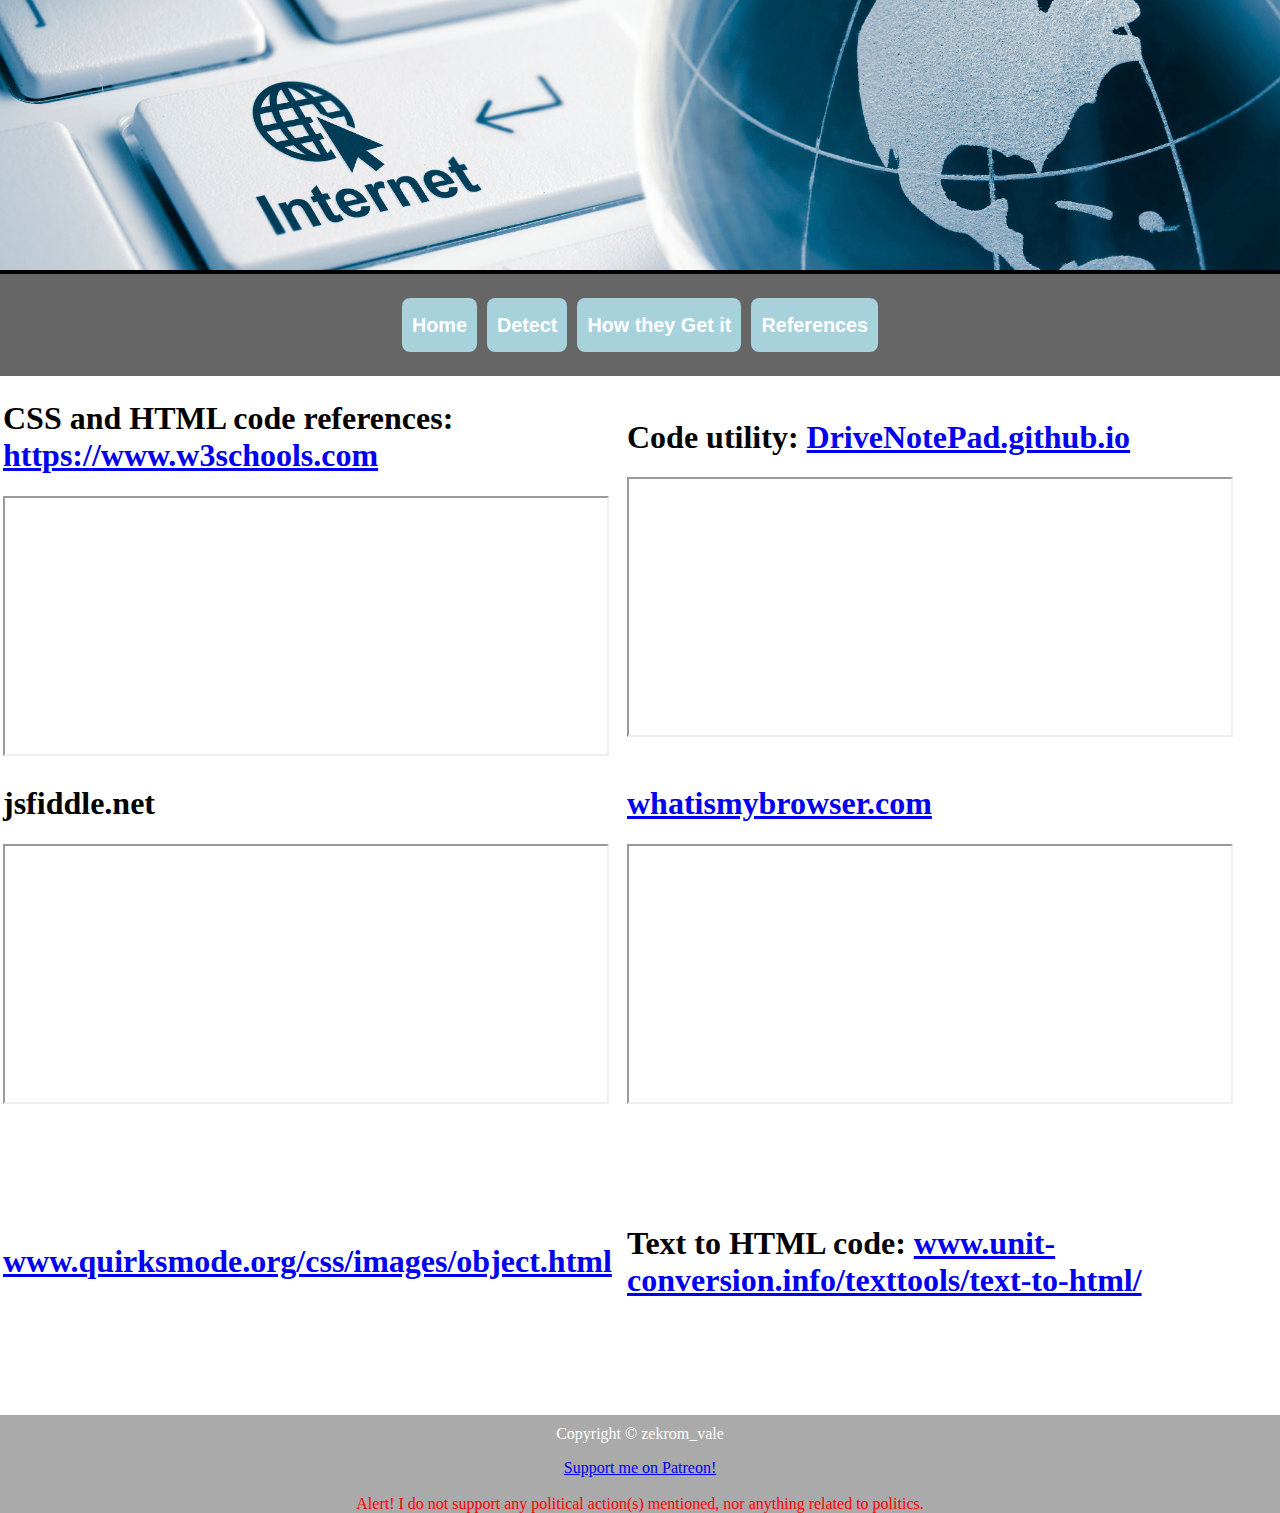
<file: ref.html>
<!DOCTYPE html>
<html lang="en-US" data-country="us">
<head>
    <title>
        References`
    </title>
    <link rel="stylesheet" href="css/def.css" name="Default">
    <link rel="stylesheet" href="css/nav.css" name="Nav">
    <link rel="stylesheet" href="css/qut.css" name="Quote">
    <link rel="icon" href="[data-uri]" size="144x144">
    <meta charset="ANSI">
    <meta name="keywords" content="Internet Privacy,Internet,Privacy,PII,Info,Security,Internet,Online,Trump,FCC,Tech,Technology,US,USA,United States, United States of America">
    <meta name="Page No." content="3">
	<meta name="meta URL" content="index.html">
    <script src="js/cke.js"></script>
    <style>
        iframe{
            width:47vw;
            height:20vw;
        }
        td{
            width:calc(50vw - 20px);
            height:calc(25vw - 20px);
            margin:20px;
        }
    </style>
</head>
<body  style="margin:0; padding:0" onload="topHead('Ph1')">
<noscript>
    JavaScript is required for functionality on this website, but scripting is currently disabled.
</noscript>
<script src="js/top.js"></script>
<div id="top">
</div>
    <article>
        <table>
            <tr>
                <td>
                    <h1>
                        CSS and HTML code references: <a href="http://adf.ly/16713359/banner/www.w3schools.com">https://www.w3schools.com</a>
                    </h1>
                    <iframe src="https://www.w3schools.com"></iframe>
                </td>
                <td>
                    <h1>
                        Code utility: <a href="http://adf.ly/16713359/drivenotepad.github.io/">DriveNotePad.github.io</a>
                    </h1>
                    <iframe src="http://drivenotepad.github.io/"></iframe>
                </td>
            </tr>
            <tr>
                <td>
                    <h1>
                        jsfiddle.net
                    </h1>
                    <iframe src="https://jsfiddle.net/agmsovmx/3/"></iframe>
                </td>
                <td>
                    <h1>
                        <a href="http://adf.ly/16713359/www.whatismybrowser.com">whatismybrowser.com</a>
                    </h1>
                    <iframe src="https://www.whatismybrowser.com/feature/iframe?capabilities=true"></iframe>
                </td>
            </tr>
            <tr>
                <td>
                    <h1>
                        <a href="http://adf.ly/16713359/www.quirksmode.org/css/images/object.html">www.quirksmode.org/css/images/object.html</a>
                    </h1>
                    <!--<iframe src="https://www.quirksmode.org/css/images/object.html"></iframe>-->
                </td>
                <td>
                    <h1>
                        Text to HTML code: <a href="http://adf.ly/16713359/www.unit-conversion.info/texttools/text-to-html/">www.unit-conversion.info/texttools/text-to-html/</a>
                    </h1>
                    <!--<iframe src="http://www.unit-conversion.info/texttools/text-to-html/"></iframe>-->
                </td>
            </tr>
        </table>
    </article>
<div id="bot"></div>
</body>
</html>
</file>
<file: css/def.css>
/**********
---Size---
**********/
html{
	quotes:"&ldquo; &rdquo; &lsquo; &lsquo;"
}
/*Why is this not setting it?!*/
#mapholder img{
    max-width:60vw
}
hr{ 
    display: none;
    margin: 0.2em 0.2em auto auto;
    border: inset 1px;
    height:1vh;
    padding: 0 5px;
    background:blue
} 
.article :not(h1){
  font-size:22px;
}
box h1{
  font-size:40px;
}


[title]:hover:after {
  content: attr(title);
  padding: 4px 8px;
  color: #333;
  position: fixed;
  right: 0;
  bottom: 0;
  white-space: nowrap;
  z-index: 20;
  -moz-border-radius: 5px;
  -webkit-border-radius: 5px;
  border-radius: 5px;
  -moz-box-shadow: 0 0 4px #222;
  -webkit-box-shadow: 0 0 4px #222;
  box-shadow: 0 0 4px #222;
  background-image: -moz-linear-gradient(top, #eee, #ccc);
  background-image: -webkit-gradient(linear,left top,left bottom,color-stop(0, #eee),color-stop(1, #ccc));
  background-image: -webkit-linear-gradient(top, #eee, #ccc);
  background-image: -moz-linear-gradient(top, #eee, #ccc);
  background-image: -ms-linear-gradient(top, #eee, #ccc);
  background-image: -o-linear-gradient(top, #eee, #ccc)
}

#loc{
    font-size:20px;
    font-family:"Trebuchet MS", Helvetica, sans-serif;
}
.center {
    text-align:center
}
:root{
    max-width:100vw;
    overflow-x:hidden
}
abbr{
    text-decoration:none;
}
#dip,
#dep{
    display:none
}
/*******
--Color--
********/
header {
    background:black; 
    color:white
}
footer {
    background:#aaa; 
    color:white;
    margin-top:0
}
/********
--Margin-
********/
footer p{
    margin-top:0;
    padding-top:10px
}
@media not print {
    print{
        display:none
    }
}
</file>
<file: css/nav.css>
nav {
    background-color:rgb(0,0,0); 
    background-color:rgba(0,0,0,.6);
    width:100vw;
    text-align:center;
    margin:0 auto;
    padding: 10px 0;
    text-decoration:none
}
nav a{
    text-decoration:none
}
nav button:hover {
    color:#a7d2dc;
    height:8vh;/*Expanded*/
    background-color:lime; 
}
.button_top:hover{
    background-color:lime; 
    color:blue
    }
.button_top,
nav a button{
    font-family: "Verdana",sans-serif;
    height:6vh;/*Contracted*/
    background-color:#a7d2dc;
    color:white;
    font-weight:bold;
    border:none 0;
    cursor:pointer;
    border-radius:8px;
    -webkit-transition: height 2s cubic-bezier(0, 0, 0.2, 1);
    -moz-transition:height 2s cubic-bezier(0, 0, 0.2, 1);
    -o-transition:height 2s cubic-bezier(0, 0, 0.2, 1);
    transition:height 2s cubic-bezier(0, 0, 0.2, 1);
    display:inline-block;
    padding:10px;
    font-size:calc(1vw + 7px);
    margin:auto 5px
}
.button_top:active,
nav button:active {color:black}
nav button:visited {color:red}
:root nav>button{
    opacity:0;
    height:8vh;
    width:10px;
    display:inline-block;
    padding:10px 0;
    font-size:calc(1vw + 7px);
    margin:5px;
    font-weight:bold;
    border:none;
}
</file>
<file: css/qut.css>
q,
blockquote{
    quotes: '&ldquo;' '&rdquo;' '&lsquo;' '&rsquo;'
}
blockquote{
    border-left:12px solid #cfd8dc;
    padding: 0 0 0 18px;
    margin-left: 12px;
    margin:0;
}
ex,
more,
abbr{
    cursor:help;
    font-weight:600;
    /*100 multiples and words are valid*/
}
</file>
<file: css/side.css>
aside .list{
    font-size:calc(7px + 2vw/3);
    text-transform:capitalize;
    font-family: monospace
}
aside .list b{
    font-size:25px;
}
aside h2{
    font-variant:small-caps
}
aside{
    padding:12px;
    width:calc(30vw + -24px);
    font-family:'Impact', Charcoal, sans-serif;
    background:black;
    color:white
}
content>*{
    padding:12px;
    width:calc(70vw + -24px);
}
</file>
